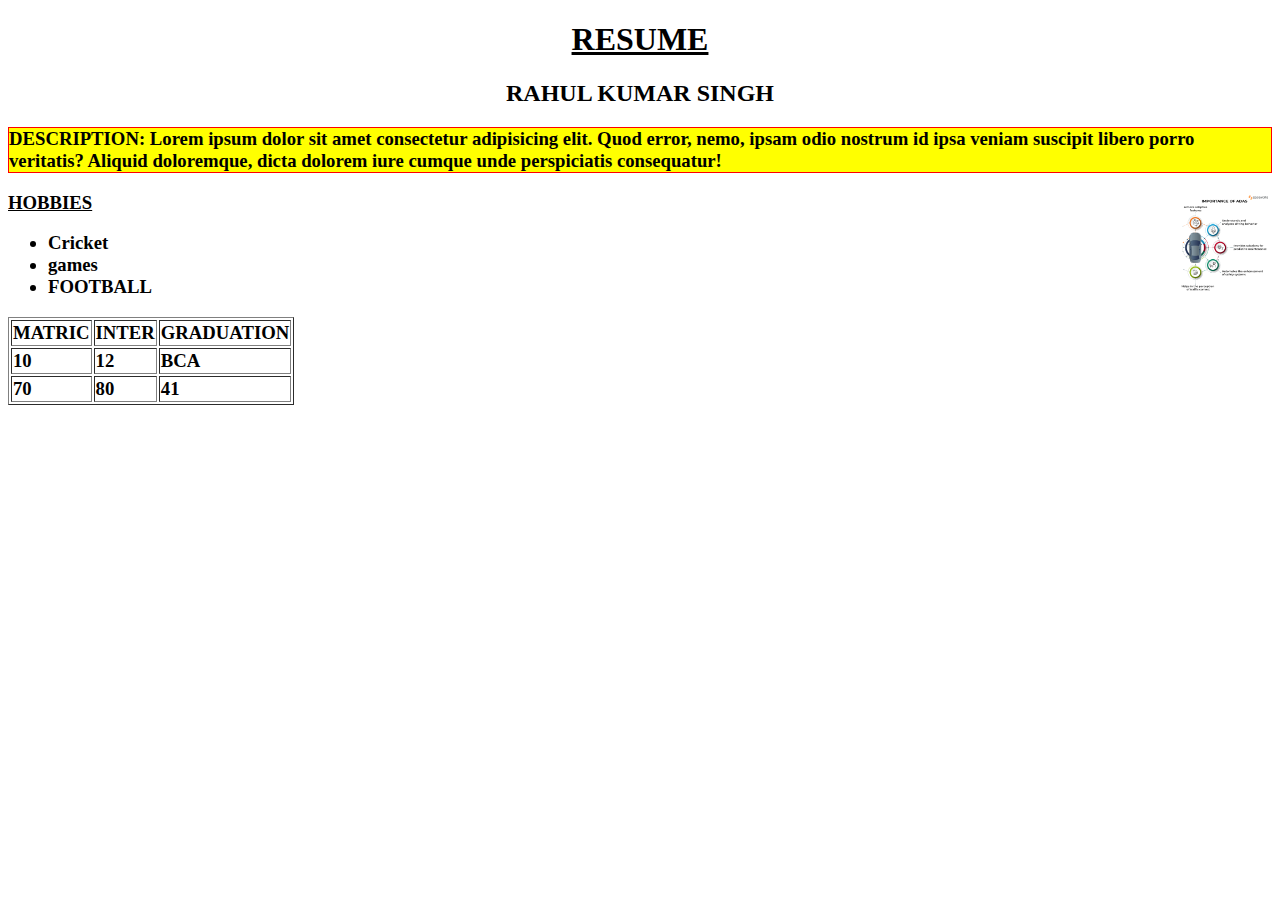
<file: index.html>
<!DOCTYPE html>
<html lang="en">
<head>
    <meta charset="UTF-8">
    <meta name="viewport" content="width=<device-width>, initial-scale=1.0">
    <title>Resume page</title>
</head>
<body>
    <center><h1><u>RESUME</u></h1></center>
   <center> <h2>RAHUL KUMAR SINGH</h2></center>
    <h3><div style="border:1px solid red; background-color:yellow">
        DESCRIPTION:
        Lorem ipsum dolor sit amet consectetur adipisicing elit. Quod error, nemo, ipsam odio nostrum id ipsa veniam suscipit libero porro veritatis? Aliquid doloremque, dicta dolorem iure cumque unde perspiciatis consequatur!
    </h3></div>
    <img src="image/Importance-of-ADAS.png" alt="rahul" height="100px" align="right" />
    
    <h3><u>HOBBIES</u>
        <ul>
            <li>Cricket</li>
            <li>games</li>
            <li>FOOTBALL</li>
        </ul>
        <table border="1px solid black">
            <tr>
                <th>MATRIC</th>
                <th>INTER</th>
                <th>GRADUATION</th>
            </tr>
            <tr>
                <td>10</td>
                <td>12</td>
                <td>BCA</td>
            </tr>
            <tr>
                <td>70</td>
                <td>80</td>
                <td>41</td>
            </tr>
        </table>
    </h3>


    
    
</body>
</html>
</file>
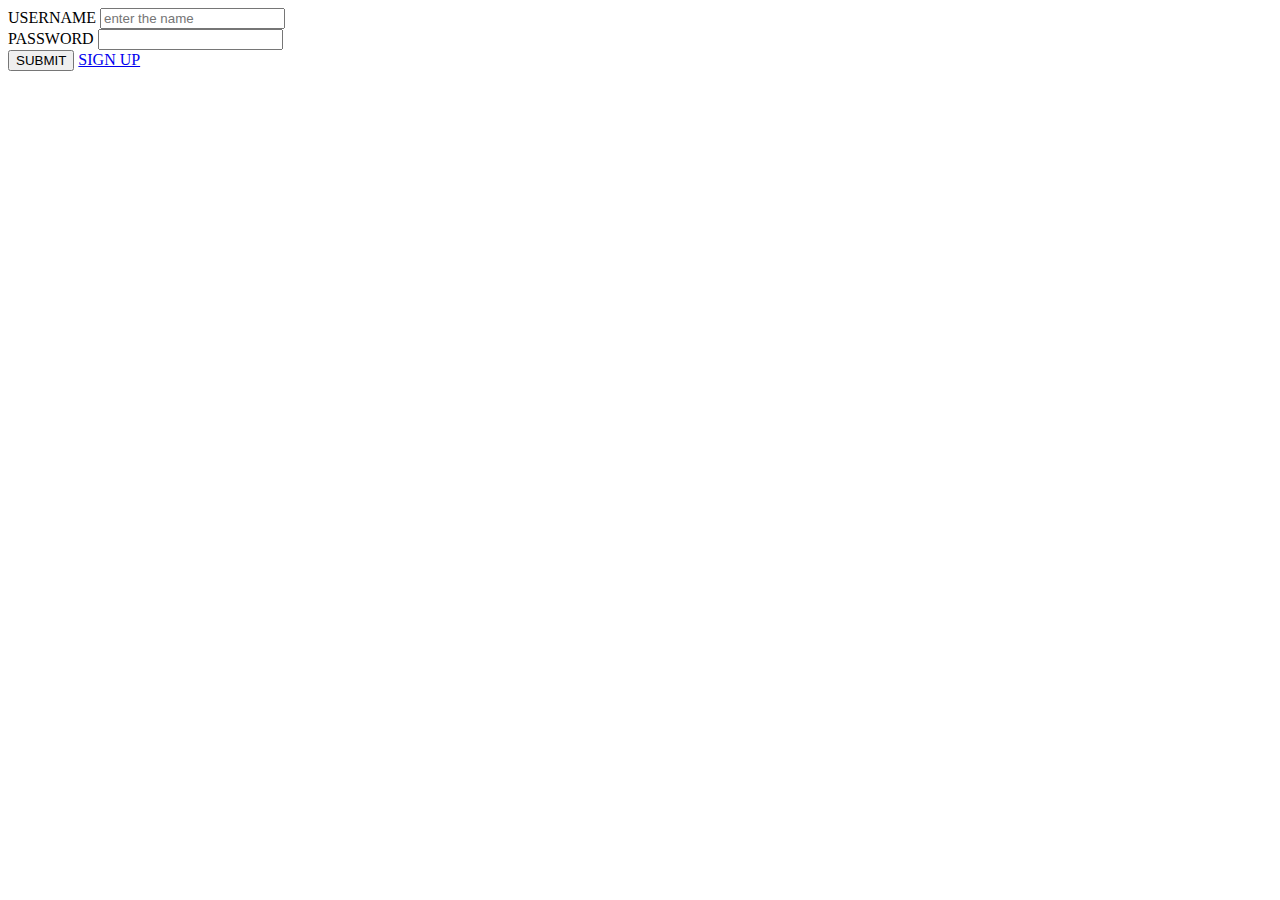
<file: form.html>
<!DOCTYPE html>
<html lang="en">
<head>
    <meta charset="UTF-8">
    <meta name="viewport" content="width=device-width, initial-scale=1.0">
    <title>form</title>
</head>
<body>
    <form action="login.html" autocpomlete="on">
        <label>USERNAME</label>
        <input type ="text" placeholder="enter the name" required/> <br>
        <label>PASSWORD</label>
        <input type="PASSWORD"><br>
        <button type="submit">SUBMIT</button>
            <a href="login.html">SIGN UP</a>

    </form>
</body>
</html>
</file>
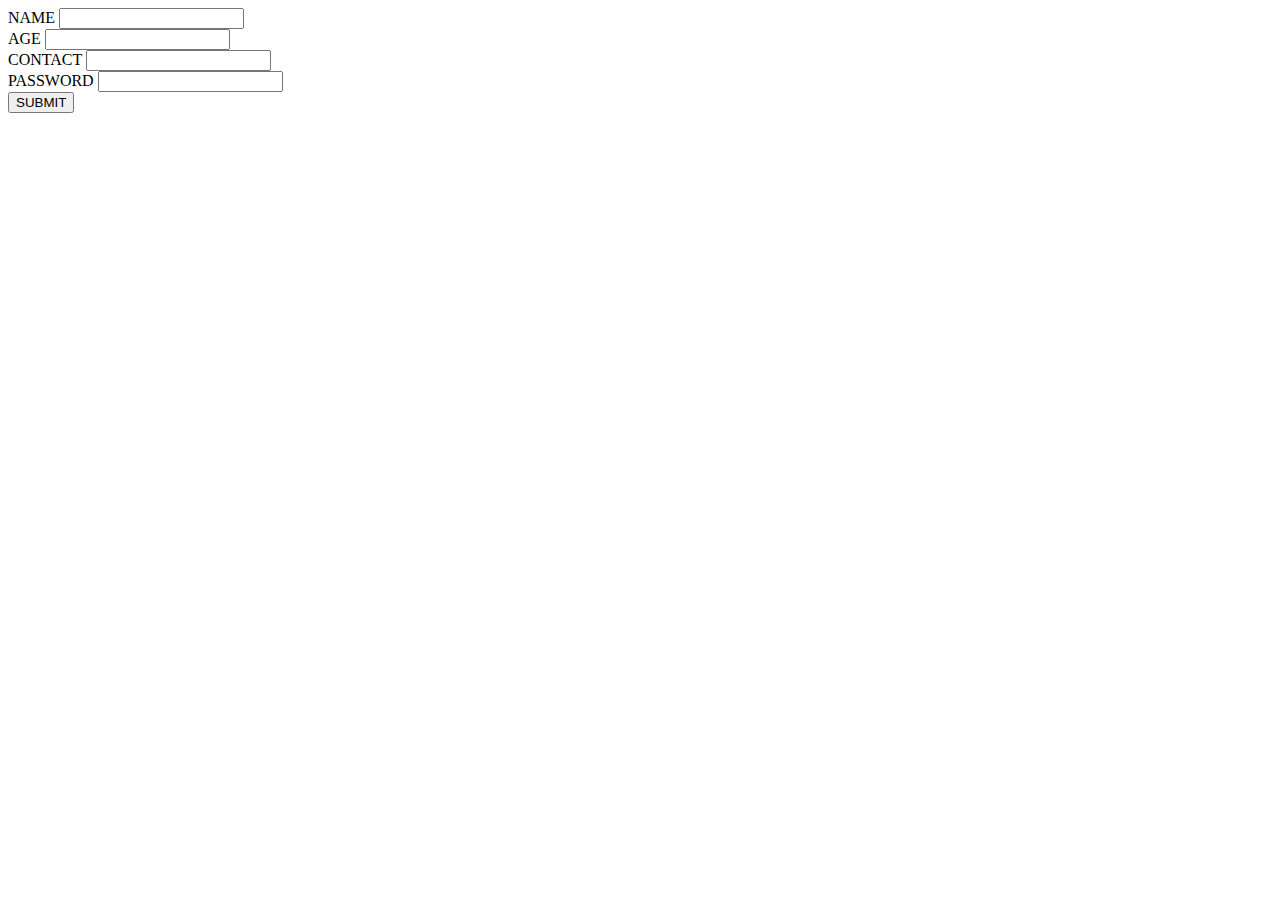
<file: login.html>
<!DOCTYPE html>
<html lang="en">
<head>
    <meta charset="UTF-8">
    <meta name="viewport" content="width=device-width, initial-scale=1.0">
    <title>login</title>
</head>
<body>
    <form>
        <label>NAME</label>
        <INPUT TYPE="TEXT"><BR>
            <LABEL>AGE</LABEL>
            <INPUT TYPE="NUMBER"><BR>
            <LABEL>CONTACT</LABEL>
            <INPUT TYPE="NUMBER"><BR>
                <LABEL>PASSWORD</LABEL>
                <INPUT TYPE="PASSWORD"><BR>
                    <BUTTON TYPE="SUBMIT">SUBMIT</BUTTON>
    
    </form>
</body>
</html>
</file>
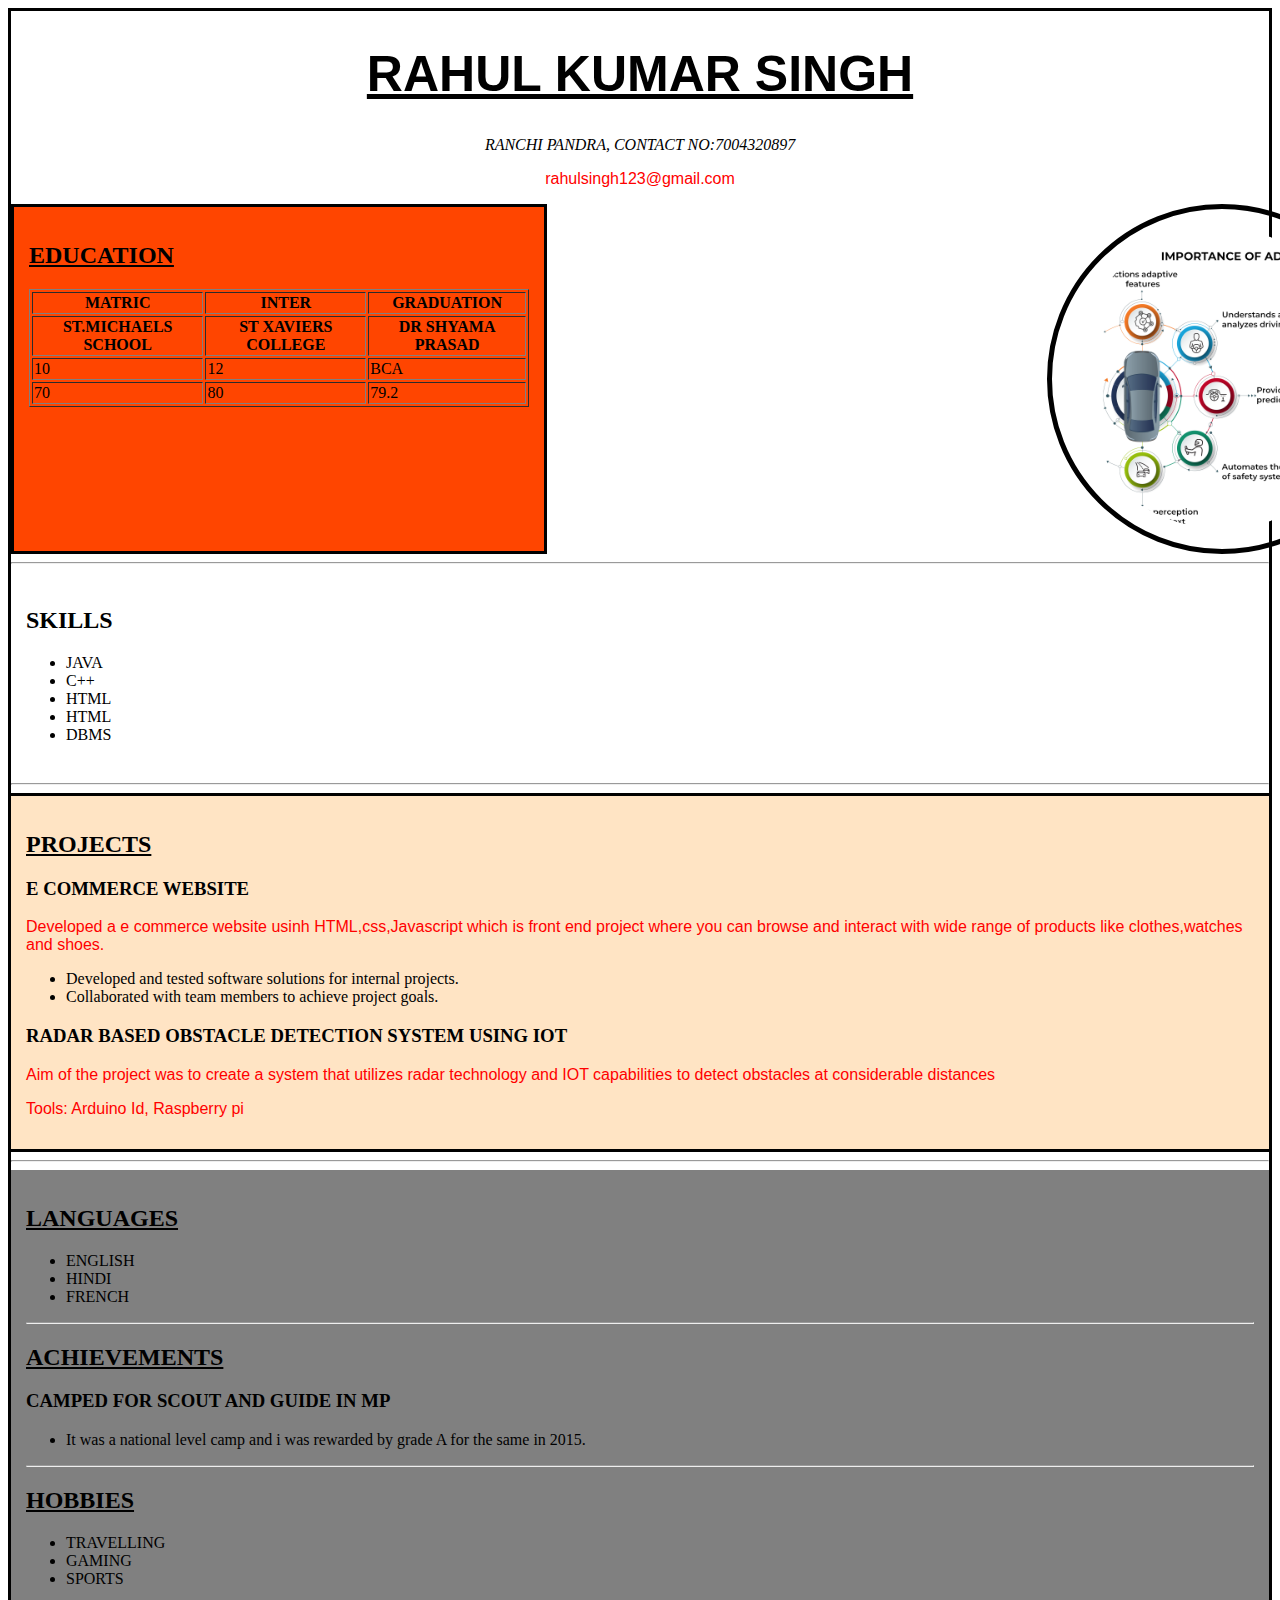
<file: resume.html>
<!DOCTYPE html>
<html lang="en">
<head>
    <meta charset="UTF-8">
    <title>Simple Resume</title>
    <link href="resume.css" rel="stylesheet"/>
</head>
<body>

    <CENTER><u id="line"><h1> RAHUL KUMAR SINGH</h1></u></CENTER>
<CENTER><address>RANCHI PANDRA, CONTACT NO:7004320897</address>
    <p>rahulsingh123@gmail.com</p></CENTER>

<div style="display: flex;">
    
    <diV ID="EDUCATION">
        
        <h2 class="ex"><U>EDUCATION</U></h2>
        <table border="1px solid black" width="500px" height="100px">
            <tr>
                <th>MATRIC</th>
                <th>INTER</th>
                <th>GRADUATION</th>
            </tr>
            <tr>
                <th>ST.MICHAELS SCHOOL</th>
                <TH>ST XAVIERS COLLEGE </TH>
                <th>DR SHYAMA PRASAD</th>
            </tr>
            <tr>
                <td>10</td>
                <td>12</td>
                <td>BCA</td>
            </tr>
            <tr>
                <td>70</td>
                <td>80</td>
                <td>79.2</td>
            </tr>
        </table>
    </diV>
    <img id="photo" src="image/Importance-of-ADAS.png" width="400px" align="right"  height="300px"/>
</div>



<hr>
    <div id="skills">
    
    <h2>SKILLS</h2>
    <p><UL>
        <LI>JAVA</LI>
        <LI>C++</LI>
        <LI>HTML</LI>
        <LI>HTML</LI>
        <LI>DBMS</LI>
    </UL></p></div><hr>
    <div ID="PROJECTS">
 <h2><u>PROJECTS</u></h2>
    <h3>E COMMERCE WEBSITE</h3>
    <p>Developed a e commerce website usinh HTML,css,Javascript which is front end project where you can browse and interact with wide range of products like clothes,watches and shoes.</p>
    <ul>
        <li>Developed and tested software solutions for internal projects.</li>
        <li>Collaborated with team members to achieve project goals.</li>
    </ul>
    
    <h3>RADAR BASED OBSTACLE DETECTION SYSTEM USING IOT</h3>
    <p>Aim of the project was to create a system that utilizes radar technology and IOT capabilities to detect obstacles at considerable distances</p>
    <p>Tools: Arduino Id, Raspberry pi</p></div><hr>
    <DIV ID="LANGUAGES">
    
    <h2><U>LANGUAGES</U></h2>
    <p>
        <UL>
            <li>ENGLISH</li>
            <li>HINDI</li>
            <li>FRENCH</li>
        </UL>
    </p><hr>
    <h2><u>ACHIEVEMENTS</h2></u>
    <h3>CAMPED FOR SCOUT AND GUIDE IN MP</h3>
    <p>
        <ul>
            <li>It was a national level camp and i was rewarded by grade A for the same in 2015.</li>
        </ul>
    </p><hr>
    <h2><u>HOBBIES</h2></u>
    <p>
        <UL>
            <LI>TRAVELLING</LI>
            <LI>GAMING</LI>
            <LI>SPORTS</LI>
        </UL>
    </p><hr></DIV>


</body>
</html>
</file>
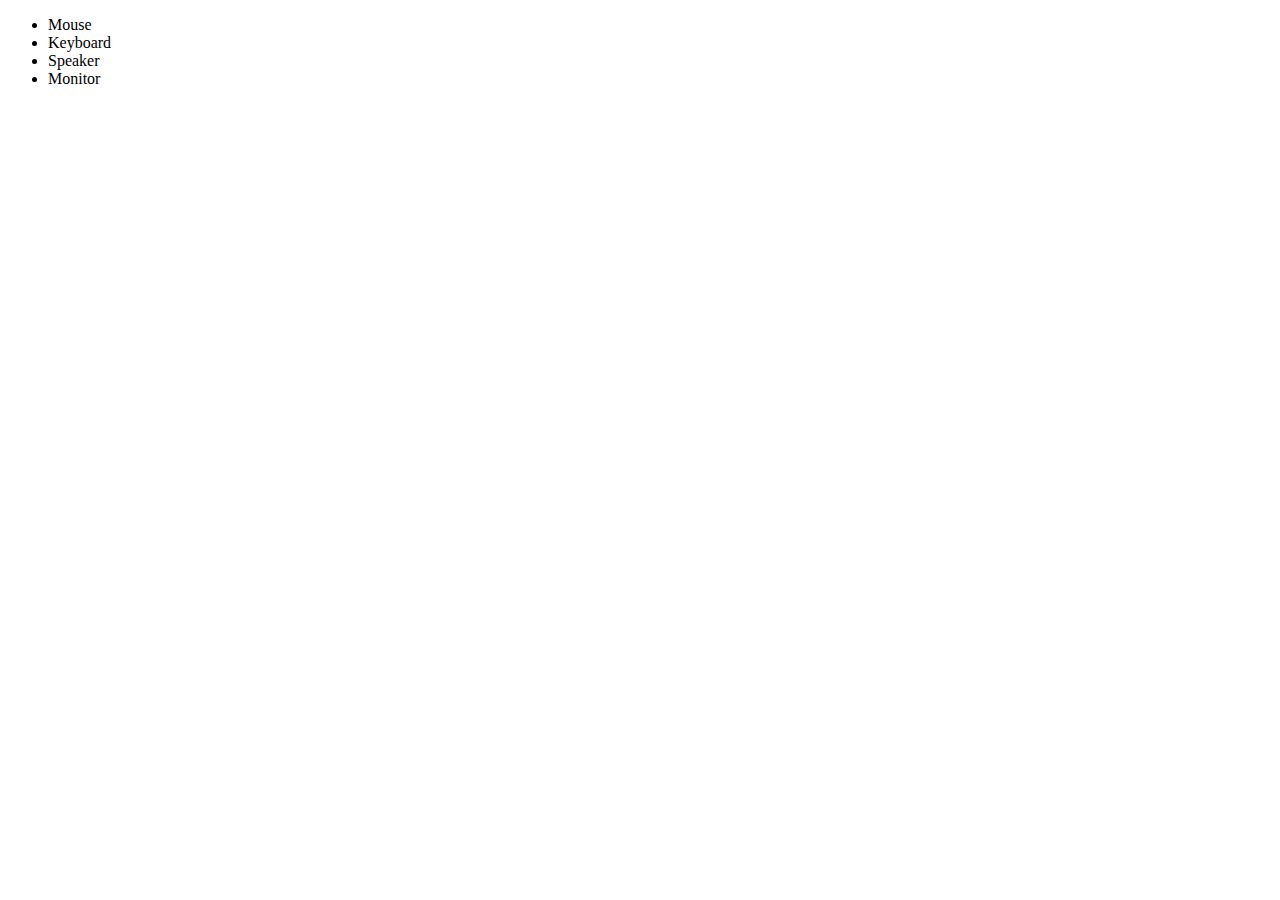
<file: ui li.html>
<!DOCTYPE html>
<html lang="en">
<head>
    <meta charset="UTF-8">
    <meta name="viewport" content="width=device-width, initial-scale=1.0">
    <title>Document</title>
</head>
<body>
    <ul>
        <li>Mouse</li>
        <li>Keyboard</li>
        <li>Speaker</li>
        <li>Monitor</li>
    </ul>
</body>
</html>
</file>
<file: resume.css>
p{
    color:red;
    font-family:arial
}
body{
    background-color:white;
    border:solid 3px black;
}
h1{
    font-family:Impact, Haettenschweiler, 'Arial Narrow Bold', sans-serif;
    font-size: 50px;
    color: black;
    
}

#line{
    color:black
}
#PROJECTS{
    BORDER:SOLID 3PX BLACK;
    background-color:bisque;
    padding:15px;
    border-left: 15px;
    border-right: 15px;
}
#EDUCATION{
    BORDER:SOLID 3PX BLACK;
    background-color: orangered;
    padding: 15px;
    margin-right: 300px;
    
    
}
#LANGUAGES{
    background-color:grey;
    padding: 15px;

}
.ex:hover{
    color:green;
}

#photo{
    margin-left: 200px;
    border: 5px solid black;
    padding: 20px;
    border-radius: 50%;
}
#skills{
    padding:15px;
}
</file>
